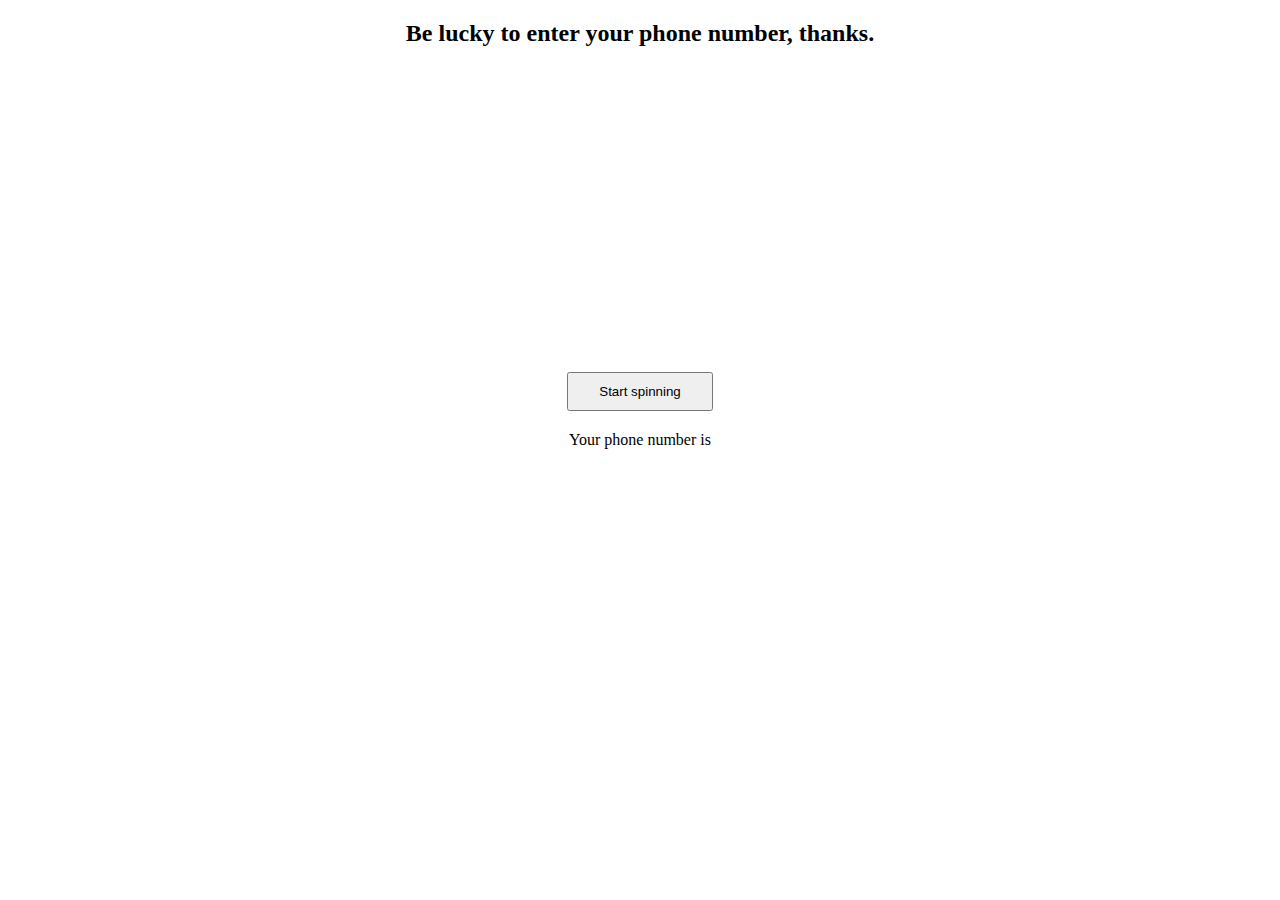
<file: anemochore/index.html>
<!DOCTYPE html>
<html lang="en">
<head>
  <meta charset="UTF-8">
  <meta name="viewport" content="width=device-width,initial-scale=1.0">
  <title>slot-machine-number-picker</title>
  <link rel="stylesheet" type="text/css" href="merong.css">
</head>
<body style="text-align: center;">
  <h2 style="margin-bottom: 100px">Be lucky to enter your phone number, thanks.</h2>
  <div id="stage" class="perspective-on">
    <div id="rotate">
      <!-- to be generated by js -->
    </div>
  </div>
  <div>
    <button class="go">Start spinning</button>
  </div>
  <div>
    <div>Your phone number is</div>
    <h2 id="result"></h2>
  </div>

  <script src="https://code.jquery.com/jquery-3.6.0.slim.min.js" integrity="sha256-u7e5khyithlIdTpu22PHhENmPcRdFiHRjhAuHcs05RI=" crossorigin="anonymous"></script>
  <script src="app2.js"></script>
</body>
</html>
</file>
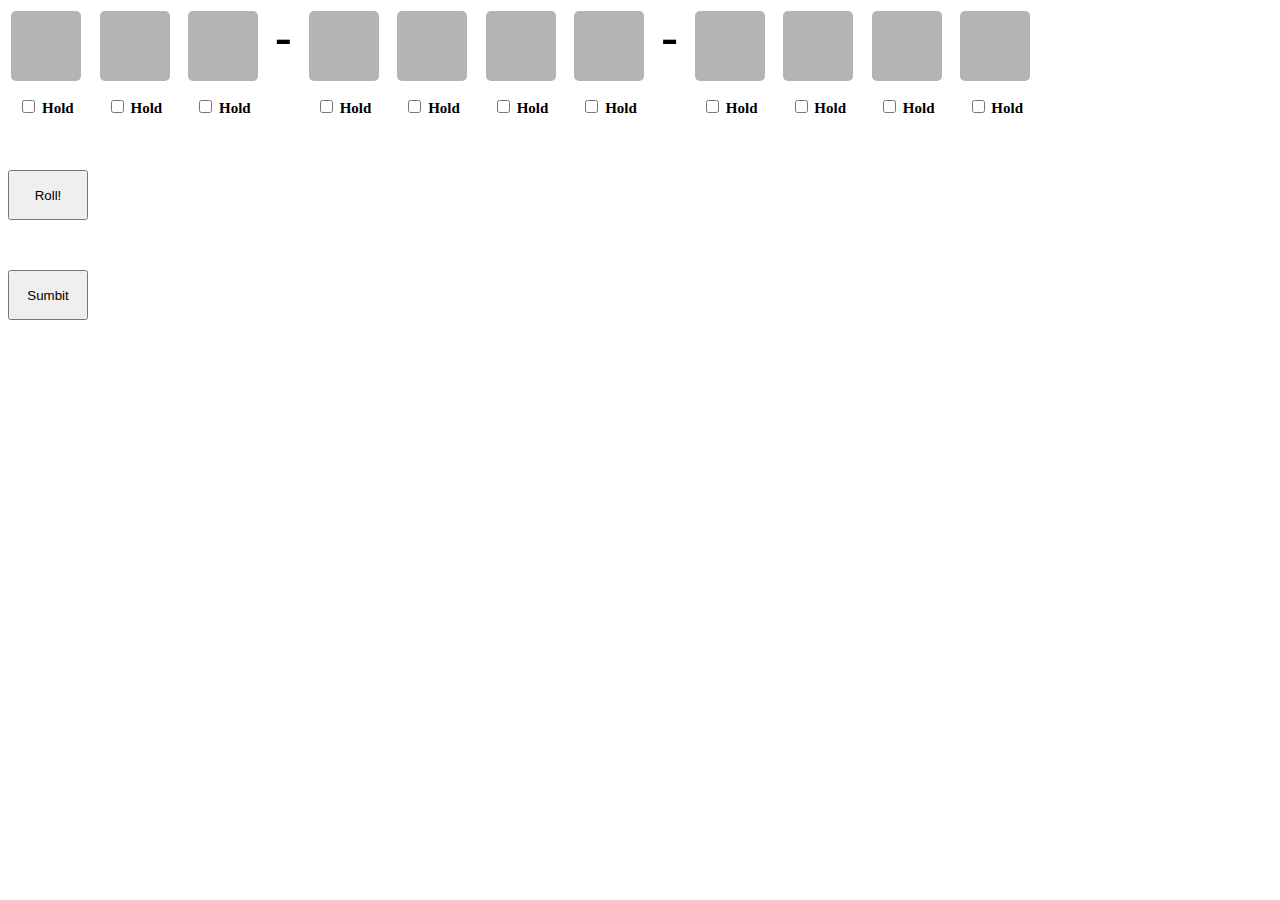
<file: bass9030/index.html>
<!DOCTYPE html>
<html lang="ko">
<head>
    <meta charset="UTF-8">
    <meta http-equiv="X-UA-Compatible" content="IE=edge">
    <meta name="viewport" content="width=device-width, initial-scale=1.0">
    <link rel="stylesheet" href="index.css">
    <script src="jquery.js"></script>
    <script src="index.js"></script>
    <title>Please typing your phone number</title>
</head>
<body>

    <div class='section'>
        <table>
            <tr>
                <td><div class='die 0'></div></td>
            </tr>
            <tr>
                <td class='heigth15'>
                    <input type="checkbox" id="hold-0">
                    <label for="hold-0" style="font-size: 15px;">Hold</label>
                </td>
            </tr>
        </table>
        <table>
            <tr>
                <td><div class='die 1'></div></td>
            </tr>
            <tr>
                <td class='heigth15'>
                        <input type="checkbox" id="hold-1">
                        <label for="hold-1" style="font-size: 15px;">Hold</label>
                </td>
            </tr>
        </table>
        <table>
            <tr>
                <td><div class='die 0'></div></td>
            </tr>
            <tr>
                <td class='heigth15'>
                        <input type="checkbox" id="hold-2">
                        <label for="hold-2" style="font-size: 15px;">Hold</label>
                </td>
            </tr>
        </table>
    </div>


    <p class='hiphone'>-</p>


    <div class='section'>
        <table>
            <tr>
                <td><div class='die 0'></div></td>
            </tr>
            <tr>
                <td class='heigth15'>
                    <input type="checkbox" id="hold-3">
                    <label for="hold-3" style="font-size: 15px;">Hold</label>
                </td>
            </tr>
        </table>
        <table>
            <tr>
                <td><div class='die 0'></div></td>
            </tr>
            <tr>
                <td class='heigth15'>
                        <input type="checkbox" id="hold-4">
                        <label for="hold-4" style="font-size: 15px;">Hold</label>
                </td>
            </tr>
        </table>
        <table>
            <tr>
                <td><div class='die 0'></div></td>
            </tr>
            <tr>
                <td class='heigth15'>
                        <input type="checkbox" id="hold-5">
                        <label for="hold-5" style="font-size: 15px;">Hold</label>
                </td>
            </tr>
        </table>
        <table>
            <tr>
                <td><div class='die 0'></div></td>
            </tr>
            <tr>
                <td class='heigth15'>
                        <input type="checkbox" id="hold-6">
                        <label for="hold-6" style="font-size: 15px;">Hold</label>
                </td>
            </tr>
        </table>
    </div>


    <p class='hiphone'>-</p>


    <div class='section'>
        <table>
            <tr>
                <td><div class='die 0'></div></td>
            </tr>
            <tr>
                <td class='heigth15'>
                    <input type="checkbox" id="hold-7">
                    <label for="hold-7" style="font-size: 15px;">Hold</label>
                </td>
            </tr>
        </table>
        <table>
            <tr>
                <td><div class='die 0'></div></td>
            </tr>
            <tr>
                <td class='heigth15'>
                        <input type="checkbox" id="hold-8">
                        <label for="hold-8" style="font-size: 15px;">Hold</label>
                </td>
            </tr>
        </table>
        <table>
            <tr>
                <td><div class='die 0'></div></td>
            </tr>
            <tr>
                <td class='heigth15'>
                        <input type="checkbox" id="hold-9">
                        <label for="hold-9" style="font-size: 15px;">Hold</label>
                </td>
            </tr>
        </table>
        <table>
            <tr>
                <td><div class='die 0'></div></td>
            </tr>
            <tr>
                <td class='heigth15'>
                        <input type="checkbox" id="hold-10">
                        <label for="hold-10" style="font-size: 15px;">Hold</label>
                </td>
            </tr>
        </table>
    </div>

    <button id='roll'>Roll!</button>
    <button id='sumbit'>Sumbit</button>
</body>
</html>
</file>
<file: anemochore/merong.css>
#stage {
  margin: 0 auto;
  width: 800px;
}

.perspective-on {
  -webkit-perspective: 1000px;
     -moz-perspective: 1000px;
          perspective: 1000px;    /* Setting the perspective of the contents of the stage but not the stage itself*/
}

#rotate {
  margin: 0 auto 0;
  width: 600px;
  height: 225px;
  /* Ensure that we're in 3D space */
  transform-style: preserve-3d;
}

.ring {
  margin: 0 auto;
  width: 45px;
  height: 40px;
  float: left;
  transform-style: preserve-3d;
}

.slot {
  position: absolute;
  width: 45px;
  height: 40px;
  box-sizing: border-box;
  opacity: 0.9;
  color: rgba(0,0,0,0.9);
  background: #fff;
  border: solid 2px #000;
  -webkit-backface-visibility: hidden;
     -moz-backface-visibility: hidden;
          backface-visibility: hidden;
}

.backface-on {
  -webkit-backface-visibility: visible;
     -moz-backface-visibility: visible;
          backface-visibility: visible;
}

.slot p {
  font-size: 2em;
  font-weight: bold;
  margin: 0;
  text-align: center;
}

.go {
  display: block;
  margin: 0 auto 20px;
  padding: 10px 30px;
  cursor: pointer;
}
</file>
<file: bass9030/index.css>
div.die {
    display: inline-block;
    padding: 5px;
    width: 60px;
    height: 60px;
    border-radius: 5px;
    background-color: rgb(180, 180, 180);
}

table {
    display: inline-block;
    vertical-align: top;
}

.heigth15 {
    font-size: 15px;
    text-align: center;
}

label {
    -ms-user-select: none;
    -moz-user-select: -moz-none; 
    -webkit-user-select: none; 
    -khtml-user-select: none; 
    user-select:none;
}

#roll, #sumbit {
    display:block;
    height: 50px;
    width: 80px;
    margin-top: 50px;
}

div.section, p.hiphone {
    vertical-align: top;
    margin: 0;
    padding: 0;
    font-weight: bold;
    font-size: 50px;
    display: inline-block;
    padding-right: 10px;
}
</file>
